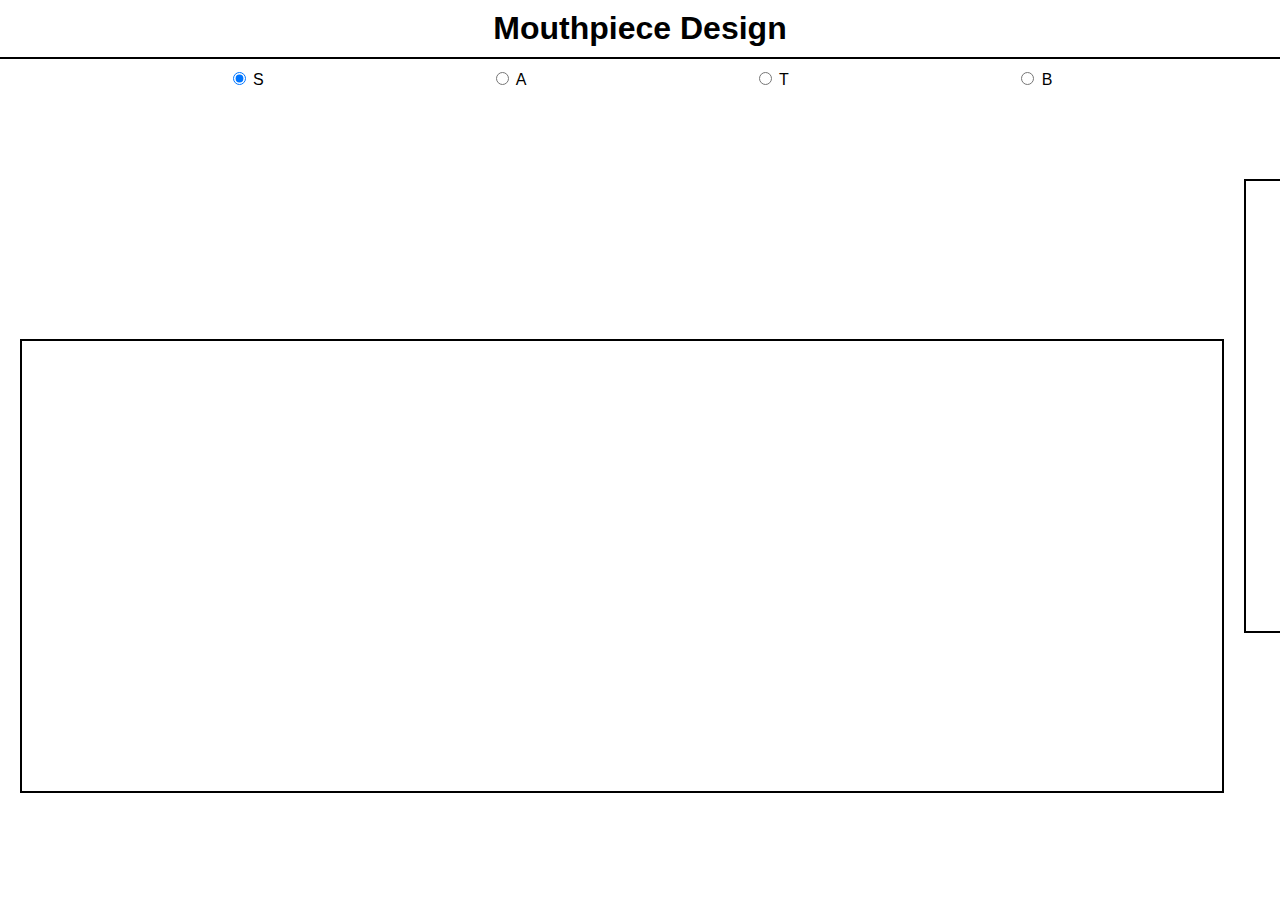
<file: index.html>
<!DOCTYPE html>
<html lang="en">
<head>
    <meta charset="UTF-8">
    <meta name="viewport" content="width=device-width, initial-scale=1.0">
    <title>Mouthpiece UI</title>
    <link href="style.css" rel="stylesheet" />
</head>
<body>
    <h1>Mouthpiece Design</h1>

    <!-- Type Area -->
    <div id="typeSelector">
        <label><input type="radio" name="type" value="soprano" checked> S</label>
        <label><input type="radio" name="type" value="alto"> A</label>
        <label><input type="radio" name="type" value="tenor"> T</label>
        <label><input type="radio" name="type" value="baritone"> B</label>
    </div>

    <!-- Tip Opening Area -->
    <div id="tipOpeningArea">
        <!--<label for="tipOpening">Tip Opening: </label> -->
        <!-- <input type="range" id="tipOpeningSlider" min="50" max="145" value="85"> -->
        <!-- <input type="number" id="tipOpeningNumber" value="85"> -->
    </div>

    <!-- Facing Length Area -->
    <div id="facingLengthArea">
        <!-- <label for="facingLength">Facing Length: </label> -->
        <!-- <input type="range" id="facingLengthSlider" min="15" max="40" value="25" step="0.5"> -->
        <!-- <input type="number" id="facingLengthNumber" value="25" step="0.5"> -->
    </div>

    <div id="mainContainer">
        <!-- Baffle Area -->
        <div id="baffleArea">
            <div class="controls-container">
                    <div class="controls" id="splineControls"></div>
                </div>
            <div class="canvas-container">
                <canvas id="bsplineCanvas" width="1200" height="450"></canvas>
            </div>
        </div>
        <!-- Bore Area -->
        <div id="boreArea">

                <div id="boreSelector">
                    <label><input type="radio" name="boreType" value="round" checked> Round</label>
                    <label><input type="radio" name="boreType" value="slot"> Slot</label>
                    <label><input type="radio" name="boreType" value="horseshoe"> Horseshoe</label>
                </div>
                <div class="controls" id="boreControls"></div>
            <div class="canvas-container">
                <canvas id="chamberCanvas" width="450" height="450"></canvas>
            </div>
        </div>
    </div>

    <script type="module" src="/js/new.js"></script>
</body>
</html>
</file>
<file: style.css>
body {
    margin: 0;
    padding: 0;
    font-family: Arial, sans-serif;
    box-sizing: border-box;
}

h1 {
    text-align: center;
    border-bottom: 2px solid black;
    padding: 10px;
    margin: 0;
}

#typeSelector, #tipOpeningArea, #facingLengthArea {
    display: flex;
    justify-content: space-evenly;
    align-items: center;
    margin: 10px 0;
}

#tipOpeningSlider, #facingLengthSlider {
    width: 70%;
}

#tipOpeningNumber, #facingLengthNumber {
    width: 15%;
    margin-left: 5px;
}

#boreArea {
    display: flex;
    flex-direction: column;
    margin: 10px;
}

#boreSelector {
    display: flex;
    justify-content: space-evenly;
    margin-bottom: 10px;
}

#boreControls {
    margin: 10px 0;
}


#baffleArea {
    display: flex;
    flex-direction: column;
    margin: 10px;
}

#splineControls {
    margin-bottom: 10px;
    height: 200px;
}

#chamberCanvas, #bsplineCanvas {
    border: 2px solid black;
}
#mainContainer {
    display: flex;
    align-items: flex-start;
    justify-content: space-between;
    margin: 10px;
}
.vertical-slider {
    transform: rotate(90deg); /* Rotate to make vertical */
    transform-origin: 50% 50%; /* Ensure the rotation is centered */
}
</file>
